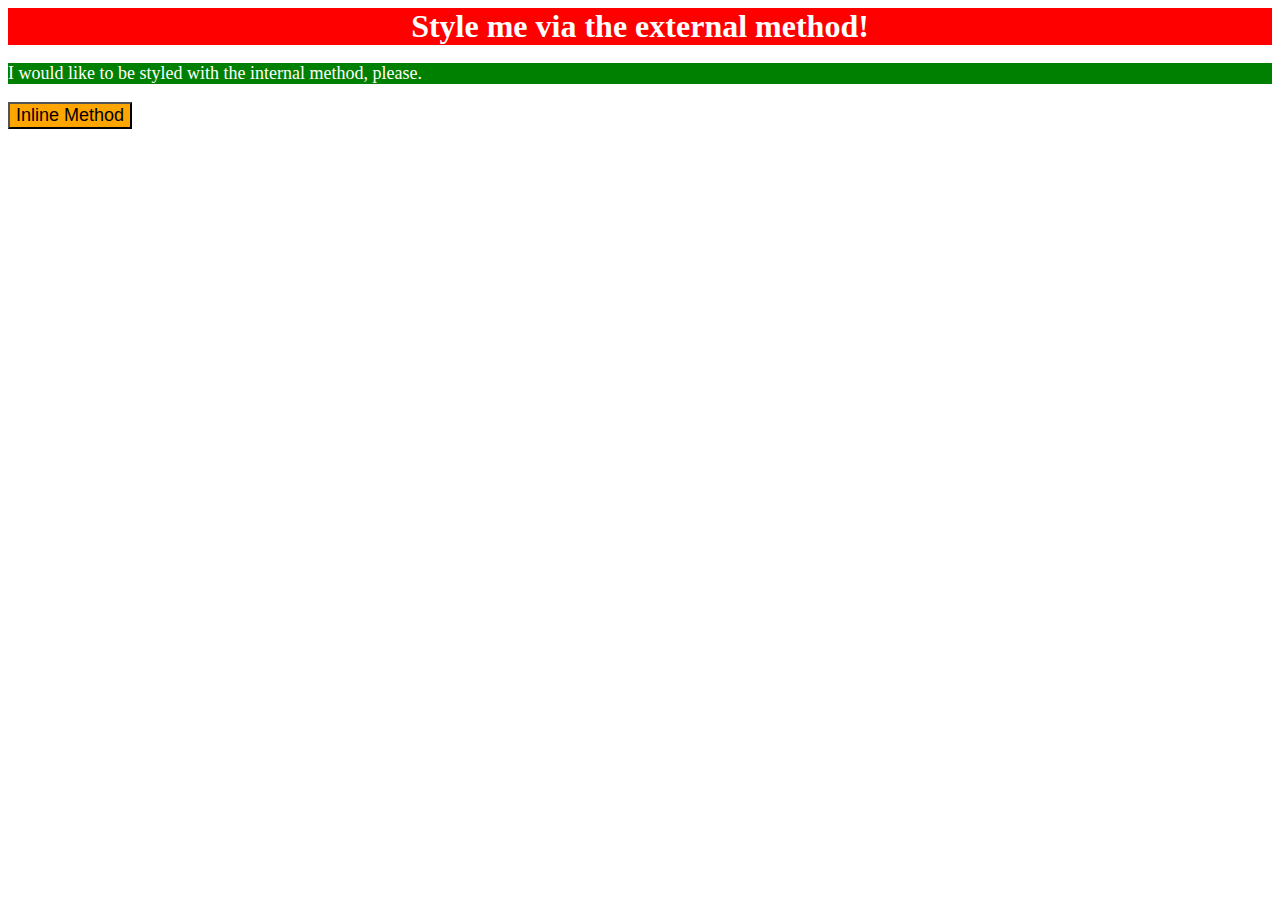
<file: foundations/01-css-methods/index.html>
<!DOCTYPE html>
<html lang="en">
  <head>
    <meta charset="UTF-8">
    <meta http-equiv="X-UA-Compatible" content="IE=edge">
    <meta name="viewport" content="width=device-width, initial-scale=1.0">
    <link rel="stylesheet" href="style.css">
    <style>
      p {
        color: white;
        background-color: green;
        font-size: 18px;
      }      
    </style>
    <title>Methods for Adding CSS</title>
  </head>
  <body>
    <div>Style me via the external method!</div>
    <p>I would like to be styled with the internal method, please.</p>
    <button style="background-color: orange; font-size: 18px;">Inline Method</button>
  </body>
</html>
</file>
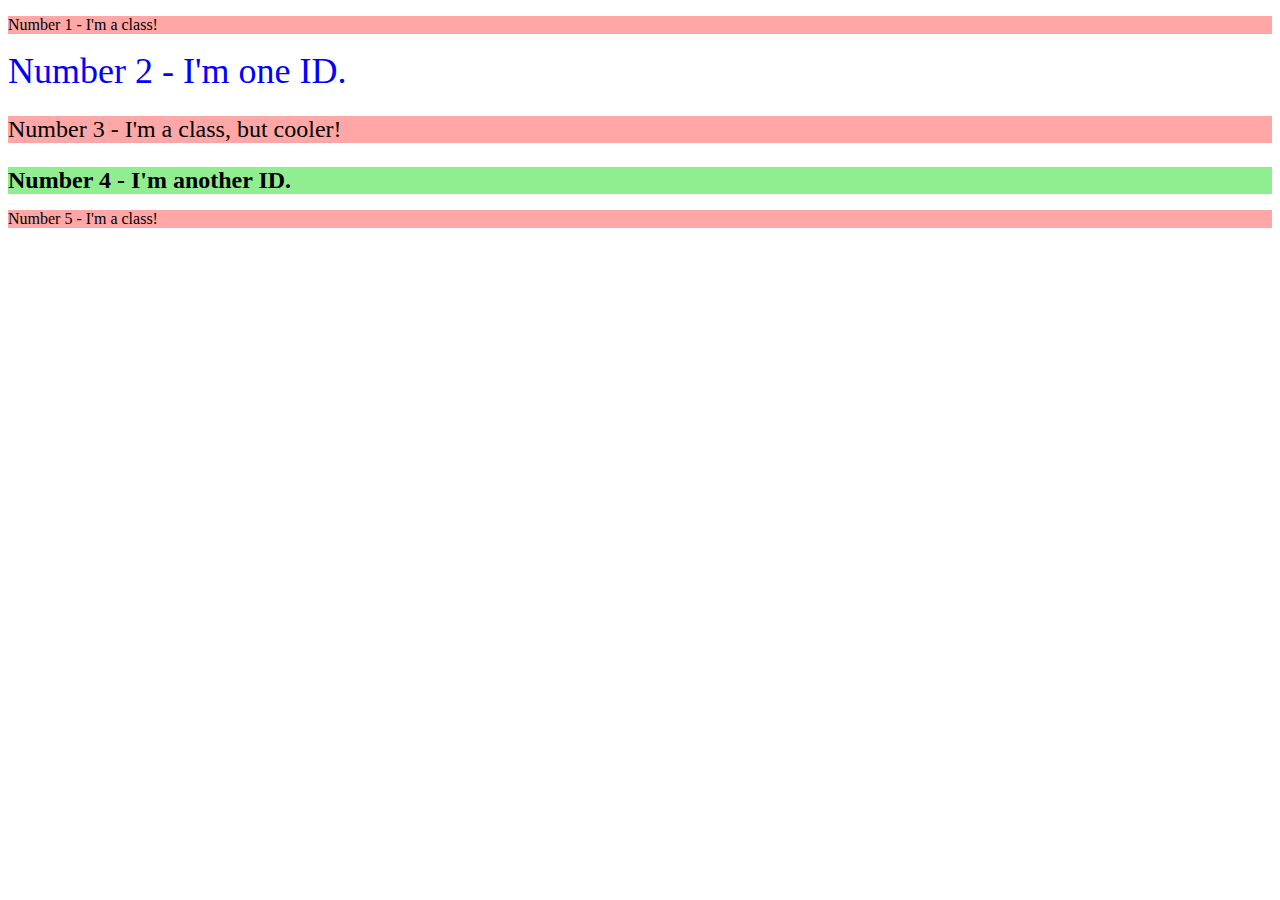
<file: foundations/02-class-id-selectors/index.html>
<!DOCTYPE html>
<html lang="en">
  <head>
    <meta charset="UTF-8">
    <meta http-equiv="X-UA-Compatible" content="IE=edge">
    <meta name="viewport" content="width=device-width, initial-scale=1.0">
    <title>Class and ID Selectors</title>
    <link rel="stylesheet" href="style.css">
  </head>
  <body>
    <p class="odd">Number 1 - I'm a class!</p>
    <div id="second">Number 2 - I'm one ID.</div>
    <p class ="odd odd-three">Number 3 - I'm a class, but cooler!</p>
    <div id="four">Number 4 - I'm another ID.</div>
    <p class="odd">Number 5 - I'm a class!</p>
  </body>
</html>
</file>
<file: foundations/01-css-methods/style.css>
/* style.css*/

div {
    color: white;
    background-color: red;
    font-size: 32px;
    text-align: center;
    font-weight: bold;
}
</file>
<file: foundations/02-class-id-selectors/style.css>
/* style.css*/

.odd {
    background-color: rgb(255, 167, 167);
    font-family: Verdana, "DejaVu-sans", 'sans-serif';
}

#second {
    color: #0000ff;
    font-size: 36px;
}

.odd-three {
    font-size: 24px;
}

#four {
    background-color: #90ee90;
    font-size: 24px;
    font-weight: bold;
}
</file>
